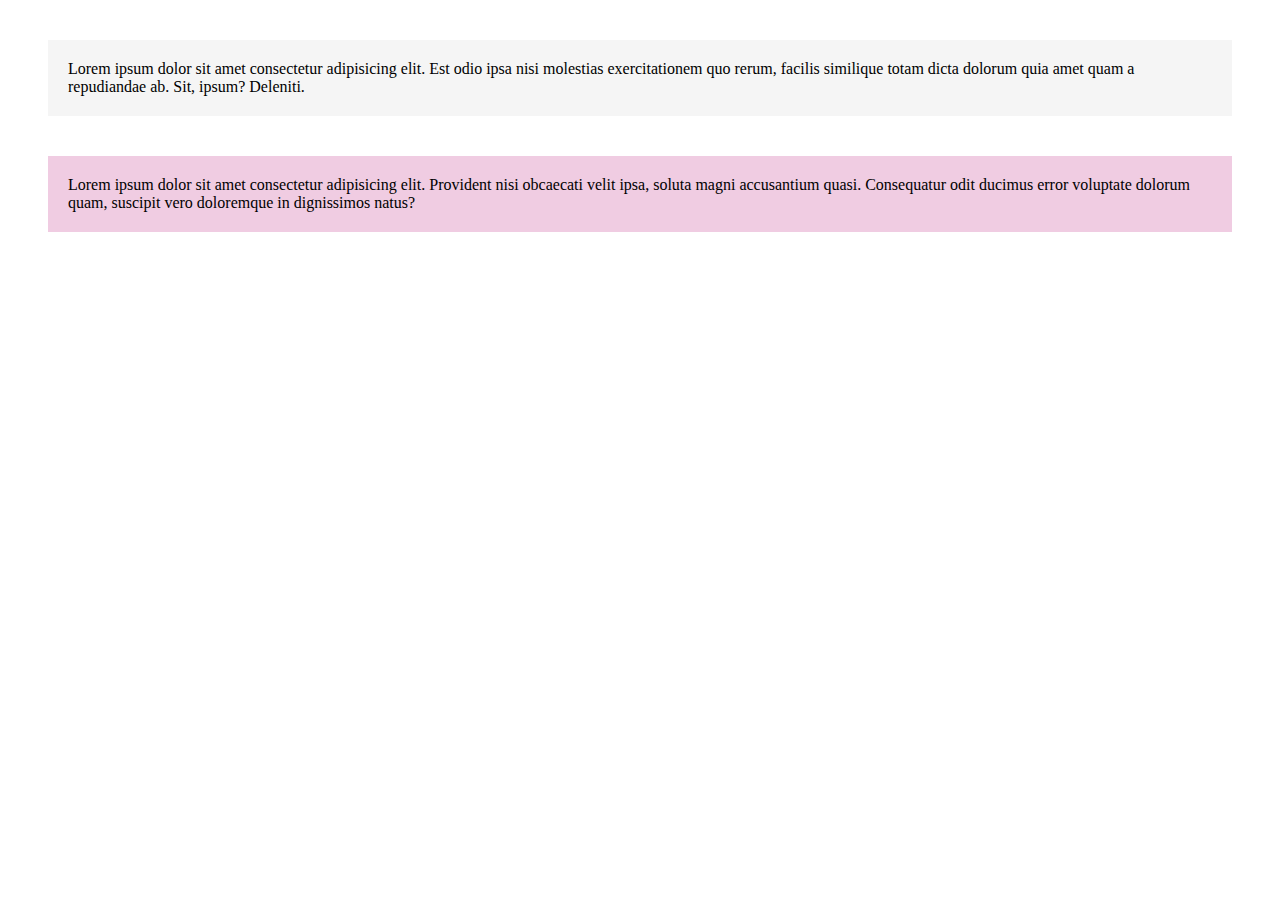
<file: Exercício 3/index.html>
<!DOCTYPE html>
<html lang="en">
<head>
    <meta charset="UTF-8">
    <meta http-equiv="X-UA-Compatible" content="IE=edge">
    <meta name="viewport" content="width=device-width, initial-scale=1.0">
    <title>paragrafos coloridos</title>
    <link rel="stylesheet" href="style.css">
</head>
<body>
    <p class="fundo-cinza paragrafo">Lorem ipsum dolor sit amet consectetur adipisicing elit. Est odio ipsa nisi molestias exercitationem quo rerum, facilis similique totam dicta dolorum quia amet quam a repudiandae ab. Sit, ipsum? Deleniti.</p>

    <p class="fundo-colorido paragrafo">Lorem ipsum dolor sit amet consectetur adipisicing elit. Provident nisi obcaecati velit ipsa, soluta magni accusantium quasi. Consequatur odit ducimus error voluptate dolorum quam, suscipit vero doloremque in dignissimos natus?</p>
</body>
</html>
</file>
<file: Exercício 3/style.css>
.paragrafo {
margin:40px;
padding:20px;
}
.fundo-cinza {background-color:#F5F5F5 ;
}
.fundo-colorido{background-color:#F0CCE2;
}
</file>
